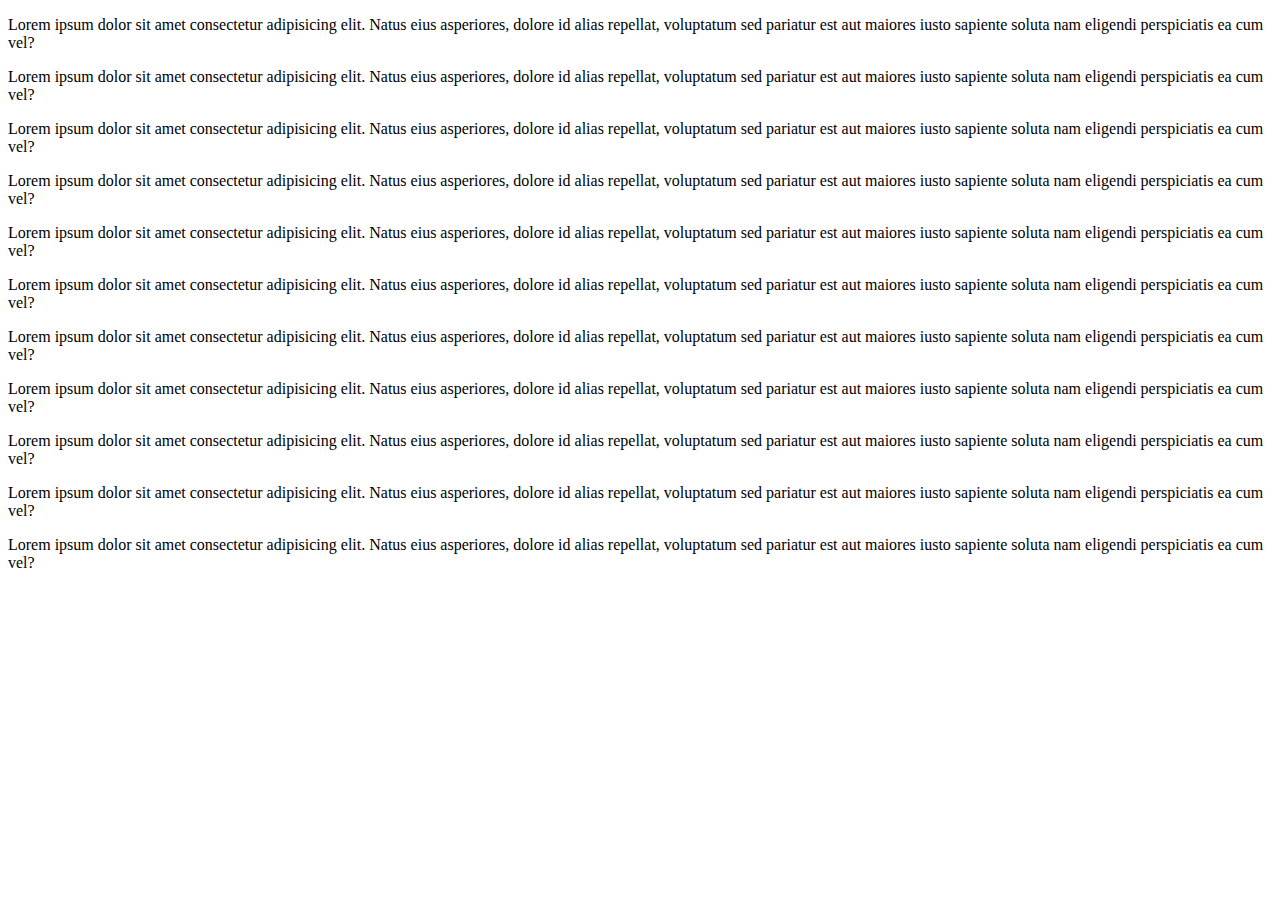
<file: hehe.html>
<!DOCTYPE html>
<html lang="en">

<head>
    <meta charset="UTF-8">
    <meta name="viewport" content="width=device-width, initial-scale=1.0">
    <title>Document</title>
</head>

<body>
    <p>Lorem ipsum dolor sit amet consectetur adipisicing elit. Natus eius asperiores, dolore id alias repellat,
        voluptatum sed pariatur est aut maiores iusto sapiente soluta nam eligendi perspiciatis ea cum vel?</p>
    <p>Lorem ipsum dolor sit amet consectetur adipisicing elit. Natus eius asperiores, dolore id alias repellat,
        voluptatum sed pariatur est aut maiores iusto sapiente soluta nam eligendi perspiciatis ea cum vel?</p>
    <p>Lorem ipsum dolor sit amet consectetur adipisicing elit. Natus eius asperiores, dolore id alias repellat,
        voluptatum sed pariatur est aut maiores iusto sapiente soluta nam eligendi perspiciatis ea cum vel?</p>
    <p>Lorem ipsum dolor sit amet consectetur adipisicing elit. Natus eius asperiores, dolore id alias repellat,
        voluptatum sed pariatur est aut maiores iusto sapiente soluta nam eligendi perspiciatis ea cum vel?</p>
    <p>Lorem ipsum dolor sit amet consectetur adipisicing elit. Natus eius asperiores, dolore id alias repellat,
        voluptatum sed pariatur est aut maiores iusto sapiente soluta nam eligendi perspiciatis ea cum vel?</p>
    <p>Lorem ipsum dolor sit amet consectetur adipisicing elit. Natus eius asperiores, dolore id alias repellat,
        voluptatum sed pariatur est aut maiores iusto sapiente soluta nam eligendi perspiciatis ea cum vel?</p>
    <p>Lorem ipsum dolor sit amet consectetur adipisicing elit. Natus eius asperiores, dolore id alias repellat,
        voluptatum sed pariatur est aut maiores iusto sapiente soluta nam eligendi perspiciatis ea cum vel?</p>
    <p>Lorem ipsum dolor sit amet consectetur adipisicing elit. Natus eius asperiores, dolore id alias repellat,
        voluptatum sed pariatur est aut maiores iusto sapiente soluta nam eligendi perspiciatis ea cum vel?</p>
    <p>Lorem ipsum dolor sit amet consectetur adipisicing elit. Natus eius asperiores, dolore id alias repellat,
        voluptatum sed pariatur est aut maiores iusto sapiente soluta nam eligendi perspiciatis ea cum vel?</p>
    <p>Lorem ipsum dolor sit amet consectetur adipisicing elit. Natus eius asperiores, dolore id alias repellat,
        voluptatum sed pariatur est aut maiores iusto sapiente soluta nam eligendi perspiciatis ea cum vel?</p>
    <p>Lorem ipsum dolor sit amet consectetur adipisicing elit. Natus eius asperiores, dolore id alias repellat,
        voluptatum sed pariatur est aut maiores iusto sapiente soluta nam eligendi perspiciatis ea cum vel?</p>
</body>

</html>
</file>
